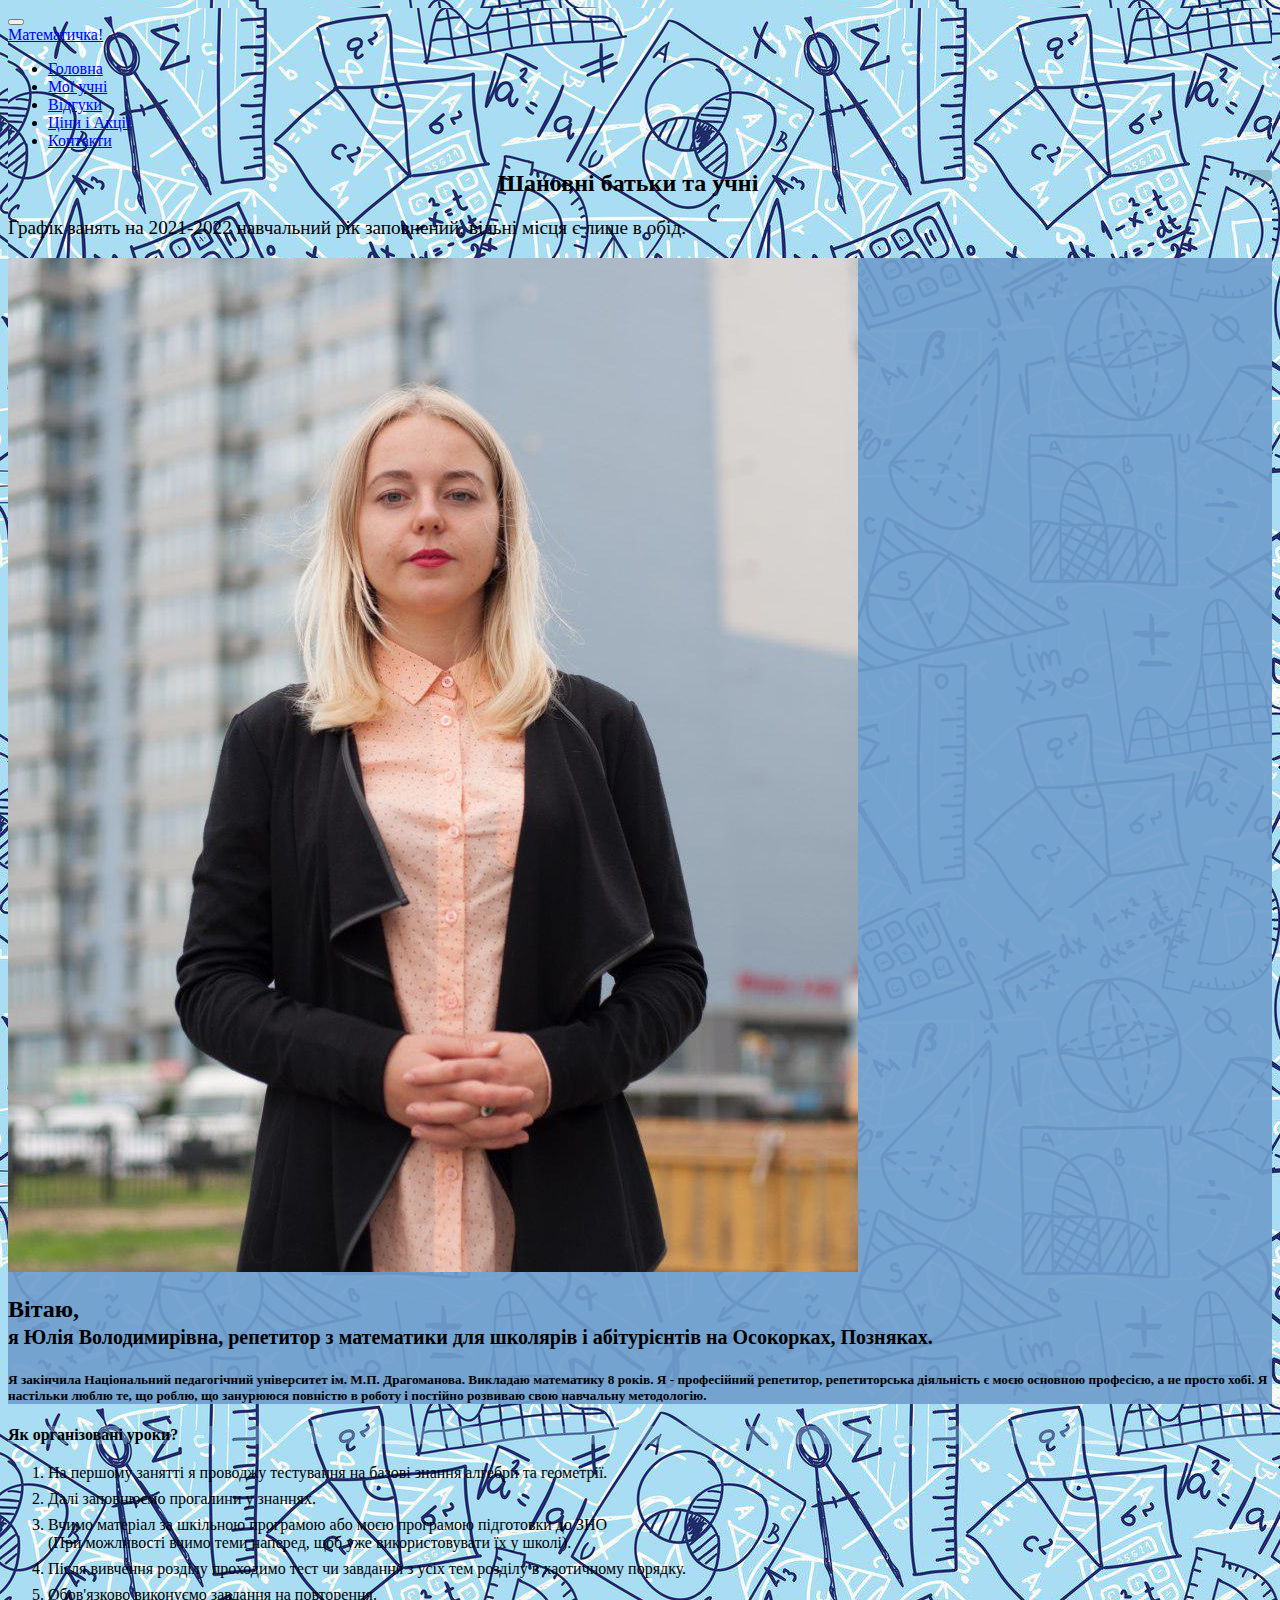
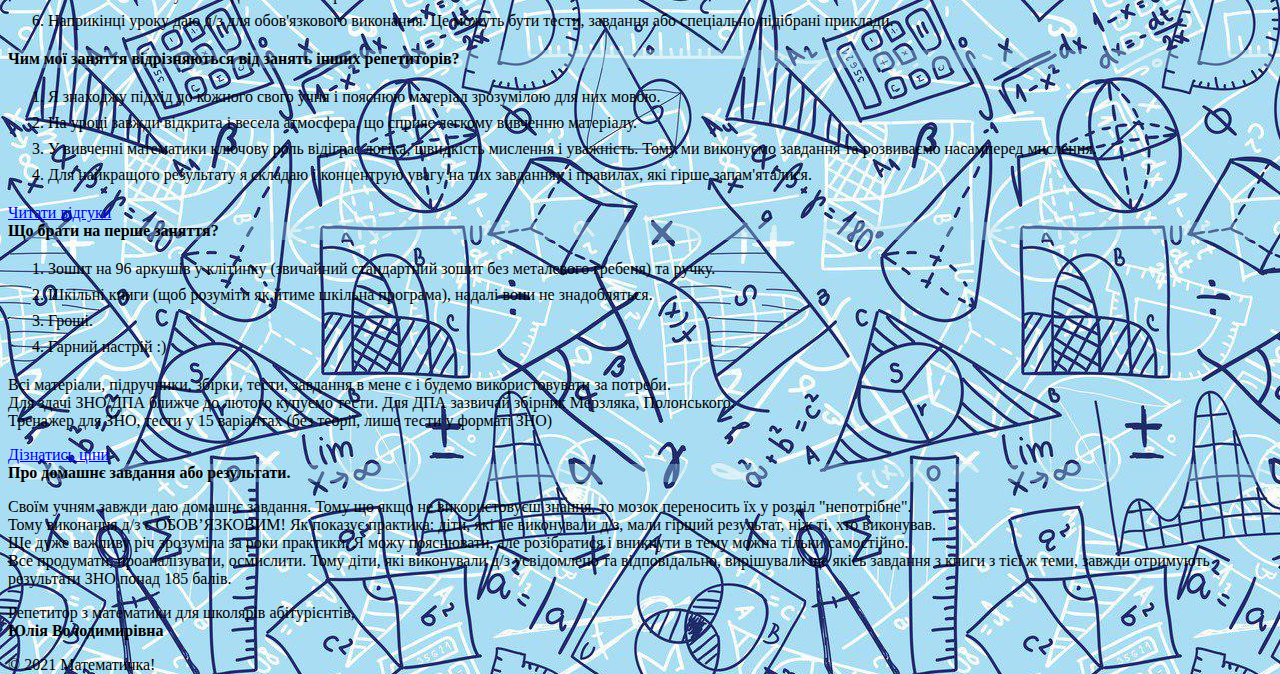
<file: index.html>
<!doctype html>
<html lang="uk">
<head>
    <!-- Required meta tags -->
    <meta charset="utf-8">
    <meta name="viewport" content="width=device-width, initial-scale=1, shrink-to-fit=no">
    <meta name="description" content="Репетитор з математики для школярів та абитурієнтів на Осокорках і Позняках"/>
    <meta name="keywords" content="репетитор, математика, підготовка, ЗНО, ДПА, Осокорки, Позняки, ціна"/>
    <meta name="author" content="Сосонна Юлія Володимирівна"/>
    <meta http-equiv="content-language" content="uk">
    <meta http-equiv="content-type" content="text/html; charset=utf-8">
    <!-- Bootstrap CSS -->
    <link rel="stylesheet" href="https://stackpath.bootstrapcdn.com/bootstrap/4.1.2/css/bootstrap.min.css"
          integrity="sha384-Smlep5jCw/wG7hdkwQ/Z5nLIefveQRIY9nfy6xoR1uRYBtpZgI6339F5dgvm/e9B" crossorigin="anonymous">
    <link rel="stylesheet" href="https://use.fontawesome.com/releases/v5.2.0/css/all.css"
          integrity="sha384-hWVjflwFxL6sNzntih27bfxkr27PmbbK/iSvJ+a4+0owXq79v+lsFkW54bOGbiDQ" crossorigin="anonymous">
    <link rel="stylesheet" href="style/style.css">
    <link rel="shortcut icon" type="image/png" href="img/favicon.ico"/>
    <title>Репетитор з математики Осокорки Позняки | Підготовка до ЗНО і ДПА з математики</title>
</head>

<body class='bg'>

<header class="navbar navbar-expand-md navbar-light bg-light sticky-top">
    <button class="navbar-toggler" type="button" data-toggle="collapse" data-target="#navbarNavDropdown"
            aria-controls="navbarNavDropdown" aria-expanded="false" aria-label="Toggle navigation">
        <span class="navbar-toggler-icon"></span>
    </button>
    <div class="collapse navbar-collapse justify-content-md-center" id="navbarNavDropdown">
        <a class="navbar-brand" href="./index.html">Математичка!</a>
        <ul class="nav nav-tabs">
            <li class="nav-item">
                <a class="nav-link" href="./index.html">Головна</a>
            </li>
            <li class="nav-item">
                <a class="nav-link" href="./students.html">Мої учні</a>
            </li>
            <li class="nav-item">
                <a class="nav-link" href="./feedbacks.html">Відгуки</a>
            </li>
            <li class="nav-item">
                <a class="nav-link" href="./prices.html">Ціни і Акції</a>
            </li>
            <li class="nav-item">
                <a class="nav-link" href="./contacts.html">Контакти</a>
            </li>
        </ul>
    </div>
</header>

<!-- Main Container -->
<main role='main' class="container">
    <div class="panel panel-primary bg-white py-xl-5 px-xl-5 rounded border border-danger border-3">
        <span class="pull-right clickable" data-effect="fadeOut"><i class="fa fa-times"></i></span>
        <div class="panel-heading" style="text-align:center">
            <h2>Шановні батьки та учні</h2>
        </div>
        <div class="panel-body font-weight-normal pt-1">
            <p class="larger-text">Графік занять на 2021-2022 навчальний рік заповнений, вільні місця є лише в обід.</p>
        </div>
    </div>
    <div class="container text-white rounded bg-blue-transparent">
        <div class="row justify-content-md-between" id="dossier">
            <div class="col-md-4 order-md-2 nopadding">
                <img class="d-block img-fluid" src="img/dosye-repetitor-po-matematike.jpg"
                     alt="Репетитор по матиматеке на м. Осокорки и Позняки"
                     title="Репетитор по матиматеке на м. Осокорки и Позняки">
            </div>
            <div class="col-md-8 order-md-1 my-auto">
                <h2 class="font-italic">Вітаю,<br>
                    <small>я Юлія Володимирівна, репетитор з математики для школярів і абітурієнтів на Осокорках, Позняках.
                    </small>
                </h2>
                <h5 class="font-weight-normal pt-5">Я закінчила Національний педагогічний університет
                    ім. М.П. Драгоманова. Викладаю математику 8 років. Я - професійний репетитор, репетиторська
                    діяльність є моєю основною професією, а не просто хобі. Я настільки люблю те, що роблю,
                    що занурююся повністю в роботу і постійно розвиваю свою навчальну методологію.</h5>
            </div>
        </div>
    </div>
    <div class='container bg-white py-xl-5 px-xl-5'>
        <div class="row py-md-2">
            <div class="col-md-6 main-page-cards">
                <div class="card">
                    <div class="card-header text-center"><strong>Як організовані уроки?</strong></div>
                    <div class="card-body">
                        <ol class="card-text custom-list">
                            <li>
                                На першому занятті я проводжу тестування на базові знання алгебри та геометрії.
                            </li>
                            <li>
                                Далі заповнюємо прогалини у знаннях.
                            </li>
                            <li>
                                Вчимо матеріал за шкільною програмою або моєю програмою підготовки до ЗНО<br>
                                (При можливості вчимо теми наперед, щоб уже використовувати їх у школі).
                            </li>
                            <li>
                                Після вивчення розділу проходимо тест чи завдання з усіх тем розділу в хаотичному порядку.
                            </li>
                            <li>
                                Обов'язково виконуємо завдання на повторення.
                            </li>
                            <li>
                                Наприкінці уроку даю д/з для обов'язкового виконання. Це можуть бути тести, завдання
                                або спеціально підібрані приклади.
                            </li>
                        </ol>
                    </div>
                </div>
            </div>
            <div class="col-md-6 main-page-cards">
                <div class="card">
                    <div class="card-header text-center"><strong>Чим мої заняття відрізняються від занять інших репетиторів?</strong></div>
                    <div class="card-body">
                        <ol class="card-text custom-list">
                            <li>
                                Я знаходжу підхід до кожного свого учня і пояснюю матеріал зрозумілою для них мовою.
                            </li>
                            <li>
                                На уроці завжди відкрита і весела атмосфера, що сприяє легкому вивченню матеріалу.
                            </li>
                            <li>
                                У вивченні математики ключову роль відіграє логіка, швидкість мислення і уважність.
                                Тому ми виконуємо завдання та розвиваємо насамперед мислення.
                            </li>
                            <li>
                                Для найкращого результату я складаю і концентрую увагу на тих завданнях і правилах,
                                які гірше запам'яталися.
                            </li>
                        </ol>
                        <a href="feedbacks.html" class="btn btn-primary float-right">Читати відгуки</a>
                    </div>
                </div>
            </div>
        </div>
        <div class="row">
            <div class="col-md-6 main-page-cards">
                <div class="card">
                    <div class="card-header text-center"><strong>Що брати на перше заняття?</strong></div>
                    <div class="card-body">
                        <ol class="card-text custom-list">
                            <li>
                                Зошит на 96 аркушів у клітинку (звичайний стандартний зошит без металевого гребеня) та ручку.
                            </li>
                            <li>
                                Шкільні книги (щоб розуміти як йтиме шкільна програма), надалі вони не знадобляться.
                            </li>
                            <li>
                                Гроші.
                            </li>
                            <li>
                                Гарний настрій :)
                            </li>
                        </ol>
                        <p class="card-text">
                            Всі матеріали, підручники, збірки, тести, завдання в мене є і будемо використовувати за потреби.<br>
                            Для здачі ЗНО/ДПА ближче до лютого купуємо тести. Для ДПА зазвичай збірник Мерзляка, Полонського.<br>
                            Тренажер для ЗНО, тести у 15 варіантах (без теорії, лише тести у форматі ЗНО)
                        </p>
                        <a href="prices.html" class="btn btn-primary float-right">Дізнатись ціни</a>
                    </div>
                </div>
            </div>
            <div class="col-md-6 main-page-cards">
                <div class="card">
                    <div class="card-header text-center"><strong>Про домашнє завдання або результати.</strong></div>
                    <div class="card-body">
                        <p class="card-text custom-list">
                            Своїм учням завжди даю домашнє завдання. Тому що якщо не використовуєш знання, то мозок
                            переносить їх у розділ "непотрібне".<br>
                            Тому виконання д/з є ОБОВ’ЯЗКОВИМ! Як показує практика: діти, які не виконували д/з, мали
                            гірший результат, ніж ті, хто виконував.<br>
                            Ще дуже важливу річ зрозуміла за роки практики. Я можу пояснювати, але розібратися і
                            вникнути в тему можна тільки самостійно.<br>
                            Все продумати, проаналізувати, осмислити. Тому діти, які виконували д/з усвідомлено та
                            відповідально, вирішували ще якісь завдання з книги з тієї ж теми, завжди отримують
                            результати ЗНО понад 185 балів.
                        </p>
                    </div>
                </div>
            </div>
        </div>
        <div class="row">
            <div class="col py-4">
                <p class="text-justify text-right">
                    Репетитор з математики для школярів абітурієнтів,<br>
                    <strong>Юлія Володимирівна</strong>
                </p>
            </div>
        </div>
    </div>
</main>
<!-- End Main Container -->
<!-- Footer -->
<footer class="footer mt-5 pt-3 bg-light">
    <div class="footer-bar">
        <div class="container">
            <div class="row">
                <div class="col-md-12">
                    <div class="copyright">
                        <p>© 2021 Математичка!</p>
                    </div>
                </div>
            </div>
        </div>
    </div>
</footer>
<!-- End Footer -->
<!-- Optional JavaScript -->
<!-- jQuery first, then Popper.js, then Bootstrap JS -->
<script src="//code.jquery.com/jquery-3.3.1.min.js"></script>
<script src="https://cdnjs.cloudflare.com/ajax/libs/popper.js/1.14.3/umd/popper.min.js"
        integrity="sha384-ZMP7rVo3mIykV+2+9J3UJ46jBk0WLaUAdn689aCwoqbBJiSnjAK/l8WvCWPIPm49"
        crossorigin="anonymous"></script>
<script src="https://stackpath.bootstrapcdn.com/bootstrap/4.1.2/js/bootstrap.min.js"
        integrity="sha384-o+RDsa0aLu++PJvFqy8fFScvbHFLtbvScb8AjopnFD+iEQ7wo/CG0xlczd+2O/em"
        crossorigin="anonymous"></script>
<script>
    $(document).ready(function () {
        $('body').append('<div id="toTop" class="btn btn-info"><i class="fas fa-chevron-up"></i></div>');
        $(window).scroll(function () {
            if ($(this).scrollTop() !== 0) {
                $('#toTop').fadeIn();
            } else {
                $('#toTop').fadeOut();
            }
        });
        $('#toTop').click(function () {
            $("html, body").animate({scrollTop: 0}, 600);
            return false;
        });
    });
    $(function () {
        $('.clickable').on('click', function () {
            let effect = $(this).data('effect');
            $(this).closest('.panel')[effect]();
        })
    })
</script>

</body>
</html>
</file>
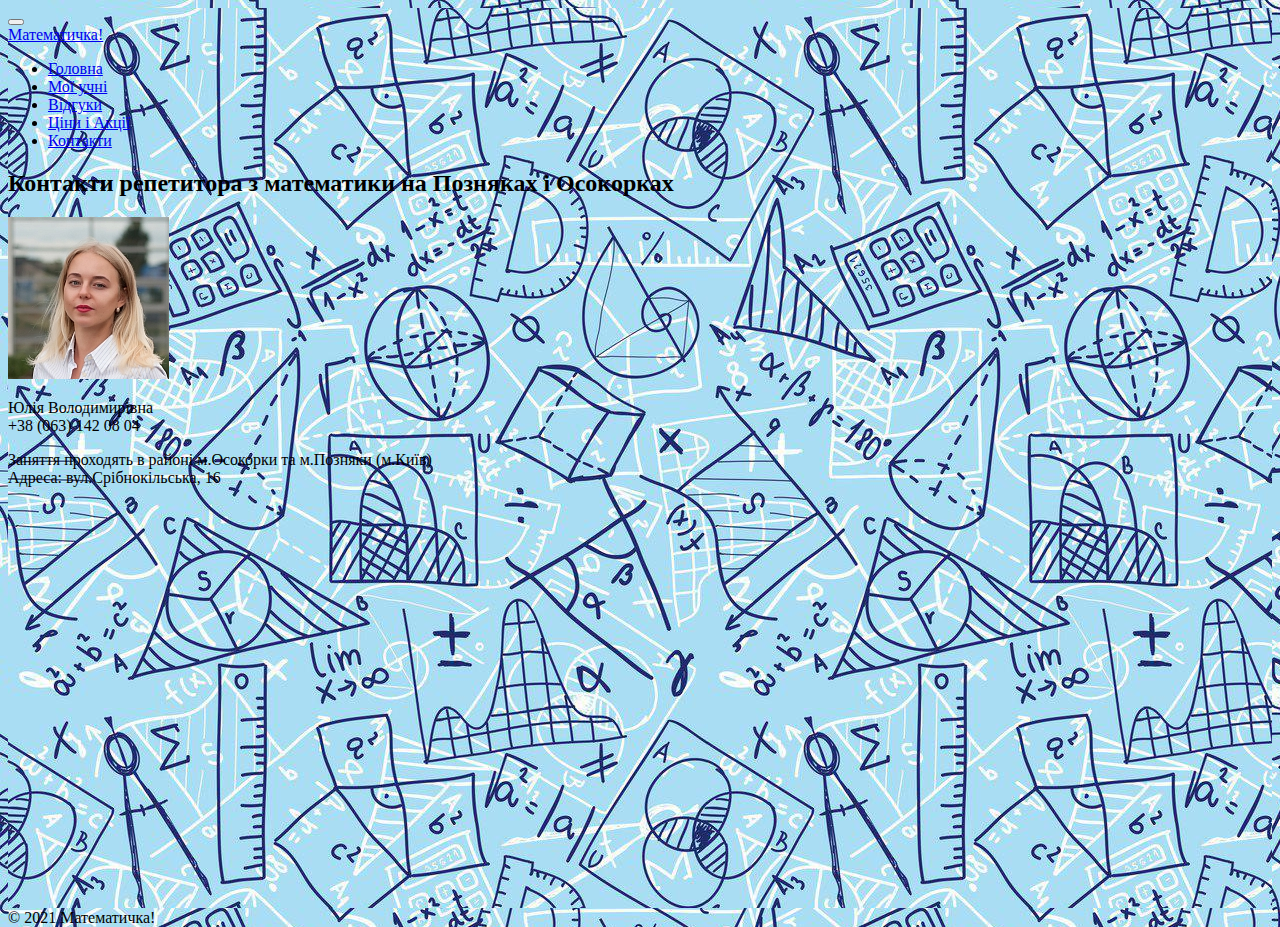
<file: contacts.html>
<!doctype html>
<html lang="uk">
<head>
    <!-- Required meta tags -->
    <meta charset="utf-8">
    <meta name="viewport" content="width=device-width, initial-scale=1, shrink-to-fit=no">
    <meta name="description" content="Контакти репетитора з математики на Позняках і Осокорках"/>
    <meta name="keywords" content="репетитор, математика, Осокорки, Позняки"/>
    <meta name="author" content="Сосонна Юлія Володимирівна"/>
    <meta http-equiv="content-language" content="uk">
    <meta http-equiv="content-type" content="text/html; charset=utf-8">
    <!-- Bootstrap CSS -->
    <link rel="stylesheet" href="https://stackpath.bootstrapcdn.com/bootstrap/4.1.2/css/bootstrap.min.css"
          integrity="sha384-Smlep5jCw/wG7hdkwQ/Z5nLIefveQRIY9nfy6xoR1uRYBtpZgI6339F5dgvm/e9B" crossorigin="anonymous">
    <link rel="stylesheet" href="https://use.fontawesome.com/releases/v5.2.0/css/all.css"
          integrity="sha384-hWVjflwFxL6sNzntih27bfxkr27PmbbK/iSvJ+a4+0owXq79v+lsFkW54bOGbiDQ" crossorigin="anonymous">
    <link rel="stylesheet" href="style/style.css">
    <link rel="shortcut icon" type="image/png" href="img/favicon.ico"/>
    <title>Репетитор з математики Осокорки Позняки | Контакти репетитора з математики</title>
</head>
<body class='bg'>
<!-- Header -->
<header class="navbar navbar-expand-md navbar-light bg-light sticky-top">
    <button class="navbar-toggler" type="button" data-toggle="collapse" data-target="#navbarNavDropdown"
            aria-controls="navbarNavDropdown" aria-expanded="false" aria-label="Toggle navigation">
        <span class="navbar-toggler-icon"></span>
    </button>
    <div class="collapse navbar-collapse justify-content-md-center" id="navbarNavDropdown">
        <a class="navbar-brand" href="./index.html">Математичка!</a>
        <ul class="nav nav-tabs">
            <li class="nav-item">
                <a class="nav-link" href="./index.html">Головна</a>
            </li>
            <li class="nav-item">
                <a class="nav-link" href="./students.html">Мої учні</a>
            </li>
            <li class="nav-item">
                <a class="nav-link" href="./feedbacks.html">Відгуки</a>
            </li>
            <li class="nav-item">
                <a class="nav-link" href="./prices.html">Ціни і Акції</a>
            </li>
            <li class="nav-item">
                <a class="nav-link" href="./contacts.html">Контакти</a>
            </li>
        </ul>
    </div>
</header>
<!-- End Header -->
<!-- Main Container -->
<main>
    <div class='container bg-white'>
        <h2 class="text-center pt-3">Контакти репетитора з математики на Позняках і Осокорках</h2>
        <div class="row p-4">
            <div class="col d-flex justify-content-around align-items-center">
                <img src="img/avatar.png" class="rounded-circle"
                     alt="Контакти репетитора з математики на Позняках і Осокорках"
                     title="Контакти репетитора з математики на Позняках і Осокорках">
            </div>
            <div class="col d-flex justify-content-around align-items-center">
                <p class="text-center">Юлія Володимирівна<br>
                    <i class="fas fa-mobile-alt"></i> +38 (063) 142 08 04<br>
                </p>
            </div>
            <div class="col d-flex justify-content-around align-items-center">
                <p class="text-center">
                    Заняття проходять в районі м.Осокорки та м.Позняки (м.Київ)<br>
                    <i class="fas fa-map-marked-alt"></i> Адреса: вул.Срібнокільська, 16<br>
                </p>
            </div>
        </div>
        <div class="row">
            <div id="location" class="iframe_flex">
                <iframe src="https://www.google.com/maps/d/embed?mid=1MuDzRDLdfLzOVsTBIi2SLWqMcVsMPmn1" width="640"
                        height="480" frameborder="0" style="border:0;" allowfullscreen=""></iframe>
            </div>
        </div>
    </div>
</main>
<!-- End Main Container -->
<!-- Footer -->
<footer class="footer mt-5 pt-3 bg-light fixed-bottom">
    <div class="footer-bar">
        <div class="container">
            <div class="row">
                <div class="col-md-12">
                    <div class="copyright">
                        <p>© 2021 Математичка!</p>
                    </div>
                </div>
            </div>
        </div>
    </div>
</footer>
<!-- End Footer -->
<!-- Optional JavaScript -->
<!-- jQuery first, then Popper.js, then Bootstrap JS -->
<script src="https://code.jquery.com/jquery-3.3.1.slim.min.js"
        integrity="sha384-q8i/X+965DzO0rT7abK41JStQIAqVgRVzpbzo5smXKp4YfRvH+8abtTE1Pi6jizo"
        crossorigin="anonymous"></script>
<script src="https://cdnjs.cloudflare.com/ajax/libs/popper.js/1.14.3/umd/popper.min.js"
        integrity="sha384-ZMP7rVo3mIykV+2+9J3UJ46jBk0WLaUAdn689aCwoqbBJiSnjAK/l8WvCWPIPm49"
        crossorigin="anonymous"></script>
<script src="https://stackpath.bootstrapcdn.com/bootstrap/4.1.2/js/bootstrap.min.js"
        integrity="sha384-o+RDsa0aLu++PJvFqy8fFScvbHFLtbvScb8AjopnFD+iEQ7wo/CG0xlczd+2O/em"
        crossorigin="anonymous"></script>
</body>
</html>
</file>
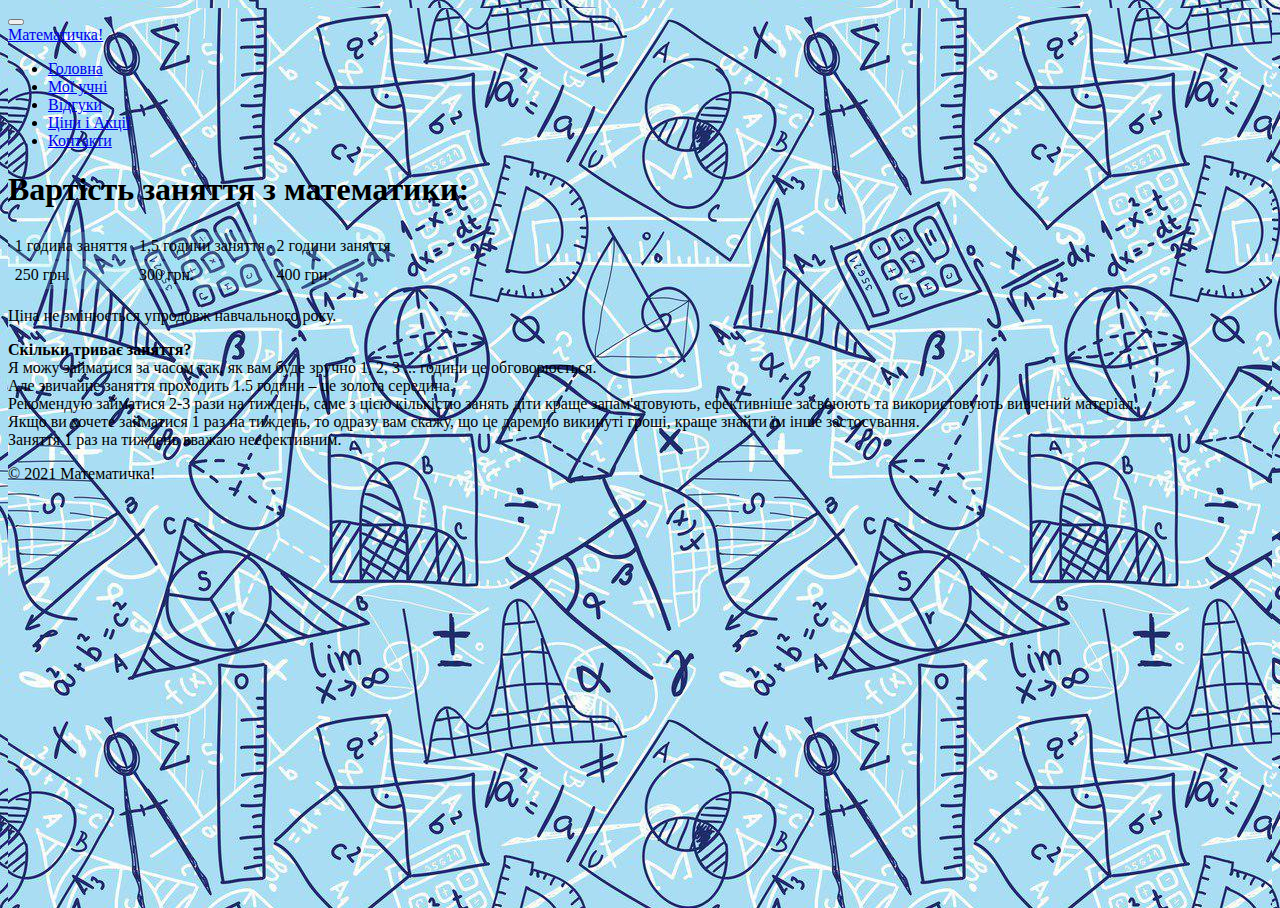
<file: prices.html>
<!doctype html>
<html lang="uk">
<head>
    <!-- Required meta tags -->
    <meta charset="utf-8">
    <meta name="viewport" content="width=device-width, initial-scale=1, shrink-to-fit=no">
    <meta name="description" content="Ціна і тривалість заняття з математики"/>
    <meta name="keywords" content="ціна, вартість, заняття, математика, скільки"/>
    <meta name="author" content="Сосонна Юлія Володимирівна"/>
    <meta http-equiv="content-language" content="uk">
    <meta http-equiv="content-type" content="text/html; charset=utf-8">
    <!-- Bootstrap CSS -->
    <link rel="stylesheet" href="https://stackpath.bootstrapcdn.com/bootstrap/4.1.2/css/bootstrap.min.css"
          integrity="sha384-Smlep5jCw/wG7hdkwQ/Z5nLIefveQRIY9nfy6xoR1uRYBtpZgI6339F5dgvm/e9B" crossorigin="anonymous">
    <link rel="stylesheet" href="https://use.fontawesome.com/releases/v5.2.0/css/all.css"
          integrity="sha384-hWVjflwFxL6sNzntih27bfxkr27PmbbK/iSvJ+a4+0owXq79v+lsFkW54bOGbiDQ" crossorigin="anonymous">
    <link rel="stylesheet" href="style/style.css">
    <link rel="shortcut icon" type="image/png" href="img/favicon.ico"/>
    <title>Репетитор з математики Осокорки Позняки | Ціна і тривалість заняття</title>
</head>
<body class='bg'>

<header class="navbar navbar-expand-md navbar-light bg-light sticky-top">
    <button class="navbar-toggler" type="button" data-toggle="collapse" data-target="#navbarNavDropdown"
            aria-controls="navbarNavDropdown" aria-expanded="false" aria-label="Toggle navigation">
        <span class="navbar-toggler-icon"></span>
    </button>
    <div class="collapse navbar-collapse justify-content-md-center" id="navbarNavDropdown">
        <a class="navbar-brand" href="./index.html">Математичка!</a>
        <ul class="nav nav-tabs">
            <li class="nav-item">
                <a class="nav-link" href="./index.html">Головна</a>
            </li>
            <li class="nav-item">
                <a class="nav-link" href="./students.html">Мої учні</a>
            </li>
            <li class="nav-item">
                <a class="nav-link" href="./feedbacks.html">Відгуки</a>
            </li>
            <li class="nav-item">
                <a class="nav-link" href="./prices.html">Ціни і Акції</a>
            </li>
            <li class="nav-item">
                <a class="nav-link" href="./contacts.html">Контакти</a>
            </li>
        </ul>
    </div>
</header>

<!-- Main Container -->
<main role='main' class='container'>
    <div class='container bg-white py-5 px-5'>
        <div class="row">
            <h1>Вартість заняття з математики:</h1>
            <table class="table table-bordered">
                <thead>
                <tr class="table-info-custom text-center">
                    <td>
                        1 година заняття
                    </td>
                    <td>
                        1,5 години заняття
                    </td>
                    <td>
                        2 години заняття
                    </td>
                </tr>
                </thead>
                <tbody>
                <tr class="table-info-custom text-center">
                    <td>
                        250 грн.
                    </td>
                    <td>
                        300 грн.
                    </td>
                    <td>
                        400 грн.
                    </td>
                </tr>
                </tbody>
            </table>
            <p class="text-justify">
                Ціна не змінюється упродовж навчального року.
            </p>
            <p class="text-justify">
                <strong>Скільки триває заняття?</strong><br>
                Я можу займатися за часом так, як вам буде зручно 1, 2, 3 ... години це обговорюється.<br>
                Але звичайне заняття проходить 1.5 години – це золота середина.<br>
                Рекомендую займатися 2-3 рази на тиждень, саме з цією кількістю занять діти краще запам'ятовують,
                ефективніше засвоюють та використовують вивчений матеріал.<br>
                Якщо ви хочете займатися 1 раз на тиждень, то одразу вам скажу, що це даремно викинуті гроші, краще
                знайти їм інше застосування.<br>
                Заняття 1 раз на тиждень вважаю неефективним.<br>
            </p>
        </div>
    </div>
</main>
<!-- End Main Container -->
<!-- Footer -->
<footer class="footer mt-5 pt-3 bg-light fixed-bottom">
    <div class="footer-bar">
        <div class="container">
            <div class="row">
                <div class="col-md-12">
                    <div class="copyright">
                        <p>© 2021 Математичка!</p>
                    </div>
                </div>
            </div>
        </div>
    </div>
</footer>
<!-- End Footer -->
<!-- Optional JavaScript -->
<!-- jQuery first, then Popper.js, then Bootstrap JS -->
<script src="https://code.jquery.com/jquery-3.3.1.slim.min.js"
        integrity="sha384-q8i/X+965DzO0rT7abK41JStQIAqVgRVzpbzo5smXKp4YfRvH+8abtTE1Pi6jizo"
        crossorigin="anonymous"></script>
<script src="https://cdnjs.cloudflare.com/ajax/libs/popper.js/1.14.3/umd/popper.min.js"
        integrity="sha384-ZMP7rVo3mIykV+2+9J3UJ46jBk0WLaUAdn689aCwoqbBJiSnjAK/l8WvCWPIPm49"
        crossorigin="anonymous"></script>
<script src="https://stackpath.bootstrapcdn.com/bootstrap/4.1.2/js/bootstrap.min.js"
        integrity="sha384-o+RDsa0aLu++PJvFqy8fFScvbHFLtbvScb8AjopnFD+iEQ7wo/CG0xlczd+2O/em"
        crossorigin="anonymous"></script>

</body>
</html>
</file>
<file: style/style.css>
body, html {
    height: 100%;
    background-image: url(../img/bg/bg.jpg);
    background-repeat-x: repeat;
}

.bottom-block {
    position: absolute;
    bottom: 0;
}

.iframe_flex iframe {
    width: 100%;
    height: 100%;
}

div[data-key] {
    visibility: hidden;
}

@media (min-width: 576px) {
    .card-columns {
        column-count: 3;
    }
}

@media (min-width: 768px) {
    .card-columns {
        column-count: 4;
    }
}

@media (min-width: 960px) {
    #location {
        position: relative;
        margin: 0;
    }
}

@media (min-width: 992px) {
    .modal-lg {
        max-width: 960px;
    }
}

#location {
    top: 0;
    left: 0;
    width: 100%;
    height: 390px;
}

.table-info-custom {
    background-color: #97eefb38;
}

.custom-list > li {
    padding-top: 0.25rem !important;
    padding-bottom: 0.25rem !important;
}

.card-header {
    background-color: rgba(167, 221, 245, 0.36);
}

#image-gallery .modal-footer {
    display: block;
}

.nopadding {
    padding: 0 !important;
    margin: 0 !important;
}

@media (max-width: 576px) {
    .main-page-cards {
        padding: 0 !important;
    }
}

.text-shadow {
    text-shadow: -1px -1px 0 #000,
    1px -1px 0 #000,
    -1px 1px 0 #000,
    1px 1px 0 #000;
}

.table td, .table th {
    padding: .3rem;
}

.bg-blue-transparent {
    background-color: #709ecced
}

#toTop {
    position: fixed;
    bottom: 10px;
    right: 10px;
    cursor: pointer;
    display: none;
}

@media (max-width: 770px) {
    .footer {
        position: absolute;
        bottom: auto;
    }
}

.panel-heading span {
    margin-top: -26px;
    font-size: 15px;
    margin-right: -12px;
}

.clickable {
    background: rgba(0, 0, 0, 0.15);
    display: inline-block;
    padding: 6px 12px;
    border-radius: 4px;
    cursor: pointer;
    float: right;
}

.border-3 {
    border-width: 3px !important;
}

.larger-text {
    font-size: larger;
}
</file>
